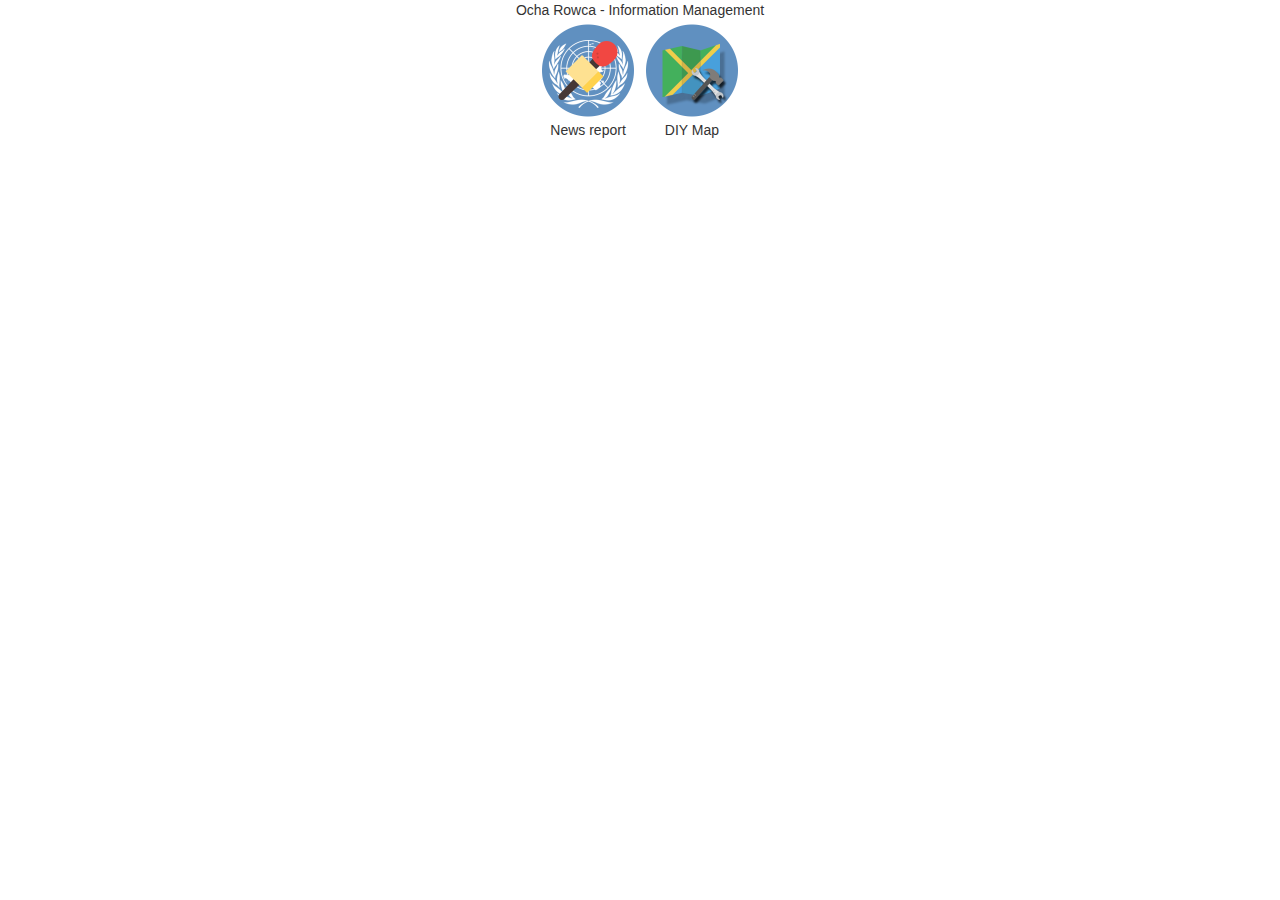
<file: index.html>
<!DOCTYPE html>
<html lang="en">
    <head>
        <title>Ocha Rowca - Information Management</title>
        <meta charset="UTF-8">
        <meta name="viewport" content="width=device-width, initial-scale=1">





        <!-- CSS-->
        <link rel="stylesheet" href="bootstrap/css/bootstrap-theme.min.css"/>
        <link rel="stylesheet" href="bootstrap/css/bootstrap-datepicker.css"/>
        <link rel="stylesheet" href="bootstrap/css/bootstrap.min.css"/>

        <link rel="stylesheet" href="css/css.css"/>



        <!-- JAVASCRIPT-->
        <script src="js/jquery-3.1.1.min.js"></script>
        






    </head>
    <body>
         <div class="container-fluid">
             <div class='row centrerContenu'>
                 Ocha Rowca - Information Management
             </div>
             <div class='row centrerContenu'>
                 <div class='blocMenu'>
                     <img id='reportNews' src='images/reportNews.png'/><br/>
                     News report
                 </div>
                 <div class='blocMenu'>
                     <img id='diyMap' src='images/diyMap.png'/><br/>
                     DIY Map
                 </div>
             </div>
        </div>
        <script src="js/ScriptEnd.js"></script>
    </body>
</html>
</file>
<file: css/css.css>
.centrerContenu{
    text-align: center;
}

img{
    width:100px;
}
img:hover{
    cursor:pointer;
}

.info_bulle {
    background-color: rgba(255,255,255, 1);
    padding: 5px;
    font-size: 12px;
    font-family: Calibri;
    position: absolute;
    border-radius: 5px;
    box-shadow: 0 4px 8px 0 rgba(0, 0, 0, 0.2), 0 6px 20px 0 rgba(0, 0, 0, 0.19);
}

.blocMenu{
    display:  inline-block;
}
</file>
